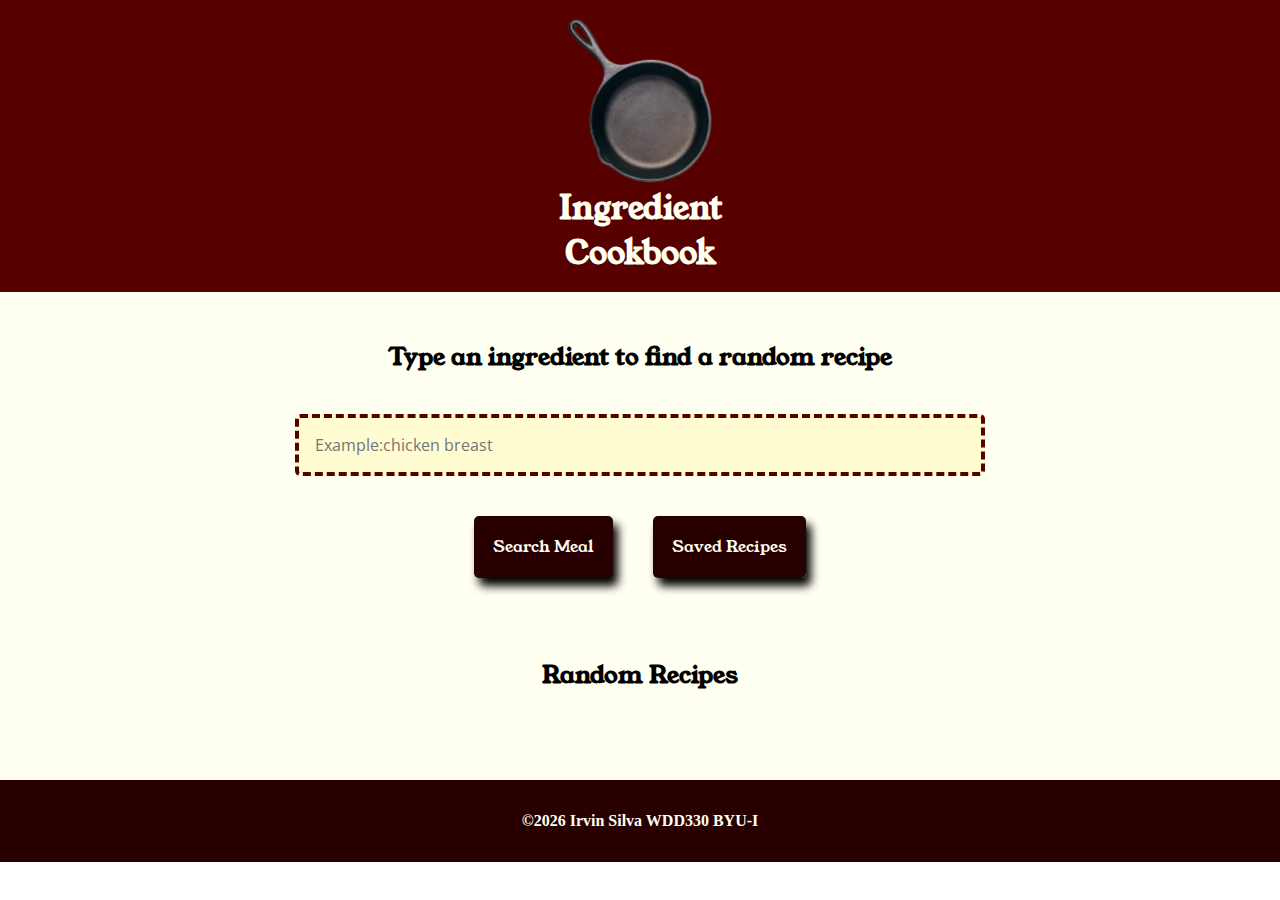
<file: index.html>
<!DOCTYPE html>
<html lang="en">
<head>
    <meta charset="UTF-8">
    <meta name="viewport" content="width=device-width, initial-scale=1.0">
    <meta name="author" content="Irvin Silva">
    <meta name="description" content="A page that will get you a random recipe by inserting a recipe">
    <link rel="preconnect" href="https://fonts.googleapis.com">
    <link rel="preconnect" href="https://fonts.gstatic.com" crossorigin>
    <link href="https://fonts.googleapis.com/css2?family=Open+Sans&family=Young+Serif&display=swap" rel="stylesheet">
    <link rel="icon" type="image/x-icon" href="/images/pan.ico">
    <link rel="stylesheet" href="css/small.css">
    <link rel="stylesheet" href="css/medium.css">
    <link rel="stylesheet" href="css/large.css">
    <script src="js/randomMeal.js" async></script>
    <title> Find Recipe From Ingredient CookBook</title>
</head>
<body>
    <header>
        <div>
            <a class="logo" href="index.html">
                <picture>
                    <source media="(min-width:480px)" srcset="images/pan_medium.png">
                    <img class="logo" src="images/pan_small.png" alt="Cookbook logo">
                </picture>
            <h1 class="logo-text noDecoration">Ingredient Cookbook</h1>
            </a>
        </div>
    </header>
    <main>
        <h2>Type an ingredient to find a random recipe </h2>
        
        <div class="search-area">
            <input type="text" id="ingredient" placeholder="Example:chicken breast">
            <div class="btn-grid">
                <button type="button" class="sbtn"> Search Meal</button>
                <p class="saved-recipes noDecoration"><a href="savedRecipes.html">Saved Recipes</a></p>
            </div>
        </div>

        <div id="ingredient-recipe"> </div>

        <h2 class="recipesTitle">Random Recipes</h2>
        <div id="random-recipes"> </div> 
    </main>
    <footer>
        <strong> </span> &#169;<span id="date"></span> Irvin Silva  WDD330 BYU-I</strong>
    </footer>
</body>
<script src="js/date.js"></script>
<script src="js/searchMeal.js"></script>
<script src="js/saveRecipe.js"></script>
</html>
</file>
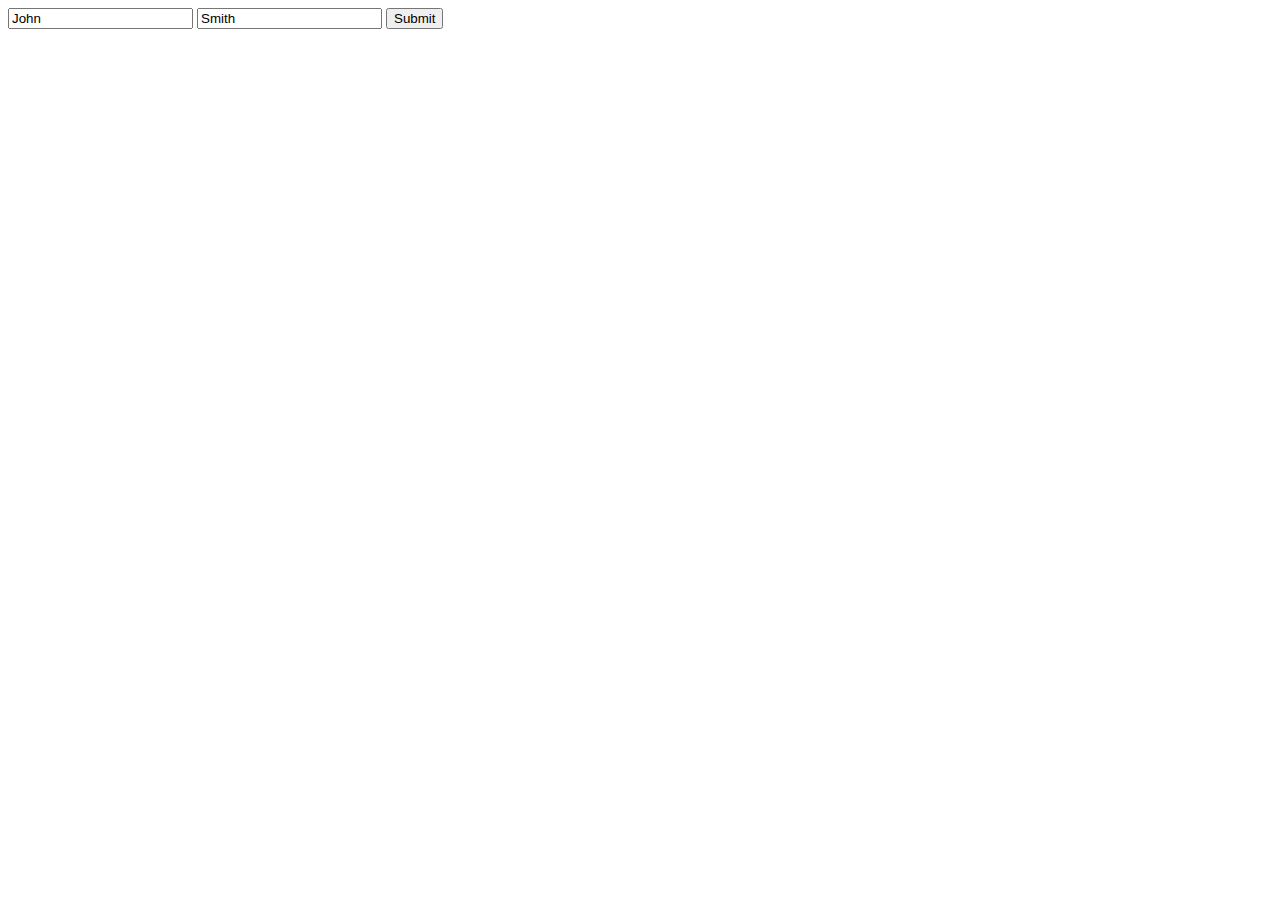
<file: week3/FormData objects/index.html>
<!DOCTYPE html>
<html lang="en">
<head>
    <meta charset="UTF-8">
    <meta name="viewport" content="width=device-width, initial-scale=1.0">
    <title>FormData Objects</title>
</head>
<body>
    <form id="formElem">
        <input type="text" name="name" value="John">
        <input type="text" name="surname" value="Smith">
        <input type="submit">
      </form>
</body>
<script src="./script.js"></script>
</html>
</file>
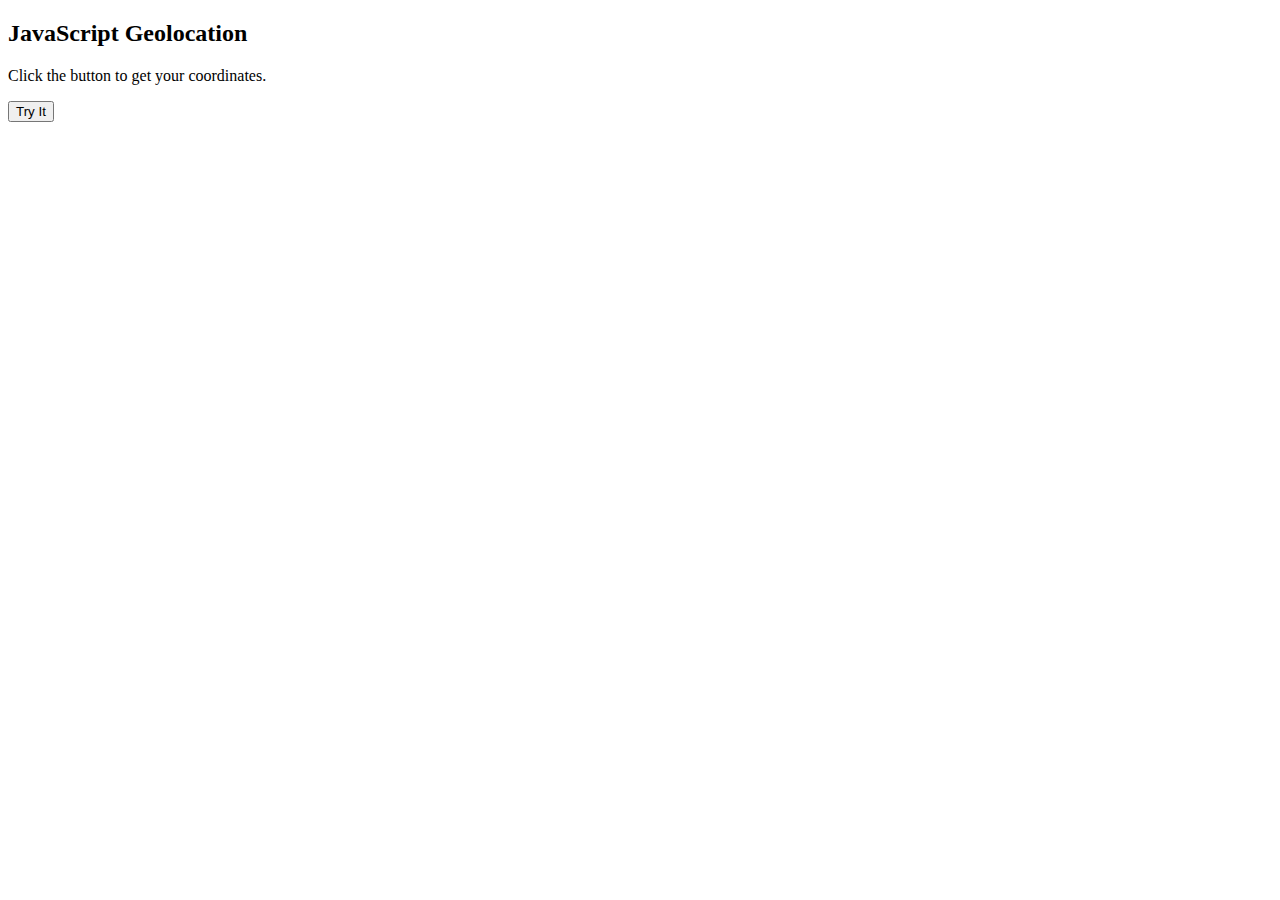
<file: week5/WebAPIpart1/index.html>
<!DOCTYPE html>
<html lang="en">
<head>
    <meta charset="UTF-8">
    <meta name="viewport" content="width=device-width, initial-scale=1.0">
    <title>Get location</title>
</head>
<body>
    <h2>JavaScript Geolocation</h2>

    <p>Click the button to get your coordinates.</p>

    <button onclick="getLocation()">Try It</button>

    <div id="map"></div>

<p id="demo"></p>
</body>
<script src="script.js"></script>
</html>
</file>
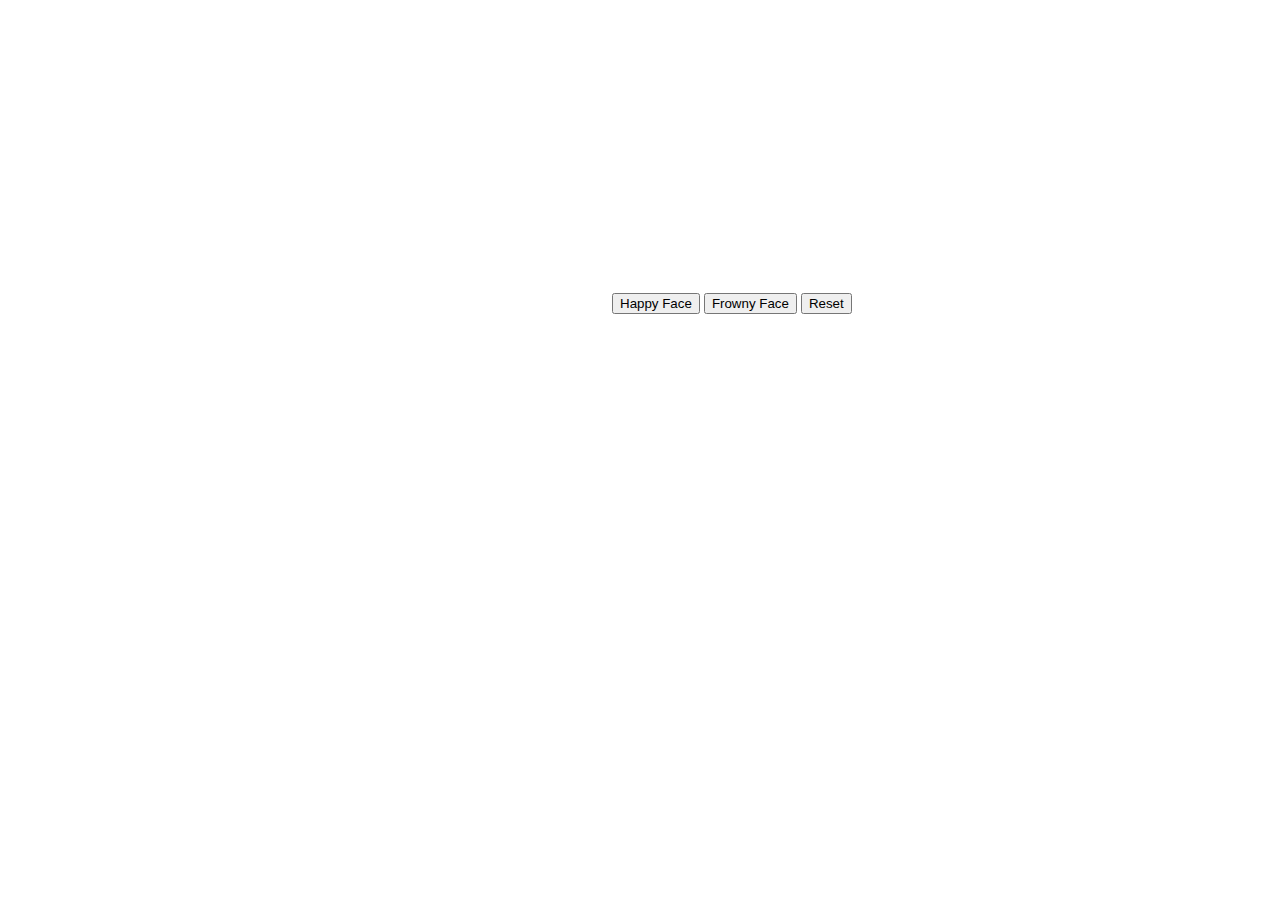
<file: week5/WebAPIpart2/index.html>
<!DOCTYPE html>
<html lang="en">
<head>
    <meta charset="UTF-8">
    <meta name="viewport" content="width=device-width, initial-scale=1.0">
    <title>Happy Face / Frowny Face</title>
</head>
<body>
    <canvas id="canvas" width="600" height="300"></canvas>
    <button id="happy" onclick="happyFace()">Happy Face</button>
    <button id="frowny" onclick="frownyFace()"> Frowny Face</button>
    <button id="frowny" onclick="deleteCanva()"> Reset</button>
</body>
<script src="script.js"></script>
</html>
</file>
<file: css/small.css>
*{margin: 0; padding: 0;}

@keyframes display-text {
    from {
        opacity: 0;
      }
    
      to {
        opacity: 1;
      }
  }

@keyframes slide {
    from {
      transform: translateX(-100%);
    }
    to {
      transform: translateX(0%);
    }
}

h1,h2,h3,h4{font-family: 'Young Serif', serif;}

p,a,li{font-family: 'Open Sans', sans-serif; color: rgb(92, 85, 85);}

header{background-color: #570000; color: #FFFFF2;}

header div {
    display: flex; 
    flex-flow: column wrap; 
    align-items: center;
    align-items: center;
    justify-items: center;
    align-content: center;
    justify-content: center; 
    padding:1rem;
    text-align: center;
}

.logo{    
    display: block;
    margin: auto;
    width: 70%;
    max-width:200px;
    min-width: 150px;
}

h1.logo-text {color: #FFFFF2;}

.noDecoration, a:link, a:visited {text-decoration: none;}

main{
    display: flex;
    flex-flow: column wrap; 
    gap: 1rem;
    justify-content: center;
    background-color:#FFFFF2;
    padding:1rem;
}

main h2,h3 {text-align:center; }

.recipesTitle{animation-name:display-text; animation-duration: 2s;}

.search-area{
    display: flex;
    flex-flow: column nowrap;   
    gap:1rem;
}

div.search-area input{
    margin: auto;
    padding: 1rem; 
    /* text-align: center; */
    border-radius: 5px;
    width:85%;
    max-width:350px;
    background-color:rgb(255, 252, 210); 
    border: 4px dashed #570000; 
    font-family: 'Open Sans', sans-serif;
    font-size: 16px;
}

.btn-grid{
    display: flex; 
    align-items: center; 
    justify-content: center;
    gap: 1rem;
    /* margin: 1rem; */
    }

    #ingredient-recipe h2,h3{ margin:1rem;}

    .sbtn, p.saved-recipes a, .returnHome a, .clear {
    /* display: block;
    margin:auto;  */
    padding: .9rem; 
    /* min-width:8rem; */
    border-style: none;
    border-radius: 5px;
    background-color: #280000;
    transition: background-color 1s;
    font-family: 'Young Serif', serif;
    color: #FFFFF2;
    cursor: pointer;
    font-size: 16px;
    box-shadow: 5px 8px 10px black;  
    /* margin-bottom: 1rem; */
}

.clear{ margin:auto; max-width:10rem;}

button.sbtn.toogle{text-align: center; width: 12rem; margin: auto;}

.returnHome a {
    display: block;
    width: 12rem;
    margin: auto;
    text-align: center; 
} 

.sbtn:hover, p.saved-recipes a:hover , .returnHome a:hover , .clear:hover{background-color: #570000;}

.recipes img:nth-child(2), #saveRecipes img:nth-child(3){
    display: block;
    margin: auto;
    width: 70%;
    min-width: 150px;
    max-width: 250px;
    padding:1rem;
}

#random-recipes, #saveRecipes{
    display:flex;
    flex-direction: column;
    gap: 1rem;
}

#random-recipes {animation-name:slide; animation-duration: 2s;}

.recipes{
    display:flex; 
    flex-direction: column; 
    gap: 1rem; 
    border:4px dashed #570000;
    border-radius: 5px; 
    padding: 1rem; 
    font-size: 1.1rem;
    background-color:rgb(255, 252, 210); 
    position: relative;
}

.recipes h3{color: #570000;}

.recipes ul {
    display: grid;
    grid-template-columns: 1fr 1fr;
    column-gap: 1rem;
    row-gap: 1rem;
    list-style-position:inside;
    list-style: none;
    margin: auto;
    word-break:keep-all;
}

li:before { content:"•"; font-size:20px; vertical-align:top; padding-right:7px; color: #570000;}

.recipes p {
    white-space: pre-wrap; 
    white-space-collapse: preserve-spaces;
}

.recipes p:nth-child(3), .recipes p:nth-child(5){font-weight: bold; text-align: center; color:#570000;}

#saveRecipes .recipes p:nth-child(4), #saveRecipes .recipes p:nth-child(6){font-weight: bold; text-align: center; color:#570000;}

footer {
    background-color: #280000; 
    color:#FFFFF2; 
    text-align: center;
    padding:2rem;
}

/* SAVED RECIPES PAGE SECTION*/

.deleteBtn{
    position: absolute; 
    right:10px; 
    top:1px; 
    color: red; font-size:40px;
    cursor: pointer ;
}

#saveRecipes .recipes{animation-name:slide; animation-duration: 2s;}

main h2#nsaved{ padding: 9rem;}
</file>
<file: css/medium.css>
@media only screen and (min-width: 650px)  {
    
    /* header div img{max-width: 80%;} */

    div.search-area input { max-width:650px;}

    div.search-area{ gap: 2.5rem;}

    .btn-grid{ gap: 2.5rem; }

    main{padding:3rem; gap:2.5rem;}

    #random-recipes, #saved-recipes{gap: 2.5rem;}

    header div img{    
        width: 70%;
        min-width: 150px;
    }

    .sbtn,p.saved-recipes a, .returnHome a {padding: 1.2rem;}

    #ingredient-recipe h2,h3{ margin:3rem;}

    .recipes{padding: 3rem; }

    .recipes img:nth-child(2), #saveRecipes img:nth-child(3){
        width: 60%;
        min-width: 150px;
        max-width: 400px;
        padding:1rem;
    }    

    .recipes ul { 
        display: block; 
        width:100%; 
        text-align:justify; 
        margin: auto;
    }

    .recipes li { 
        display:inline-block; 
        text-align: center; 
        width: 50%;
    }

    .clear{ margin:auto; max-width:15rem; font-size: larger; font-weight: 700; padding: 1.5rem;}

    .deleteBtn{
        position: absolute; 
        right:20px; 
        top:10px; 
        font-size:50px;
        cursor: pointer ;
    }

}
</file>
<file: css/large.css>
@media only screen and (min-width: 850px)  {

    /* main{gap:2rem;} */

    /* #random-recipes{gap: 1.5rem;} */

    div.recipes{ 
        /* display: flex; 
        justify-content: center;
        align-content: center;
        align-items: center;
        margin: auto; 
        margin-top: 0rem;
        margin-top: 0rem;
        gap: 1rem;
        width:60%; 
        max-width:60rem; 
        padding: 3rem; */
        margin: auto; 
        margin-top: 0rem;
        margin-top: 0rem;
        max-width:60rem; 
     }

    /*.recipes p:nth-child(7){text-align: center; }*/

    /*button.sbtn.toogle{display: block; margin: auto;}*/

}
</file>
